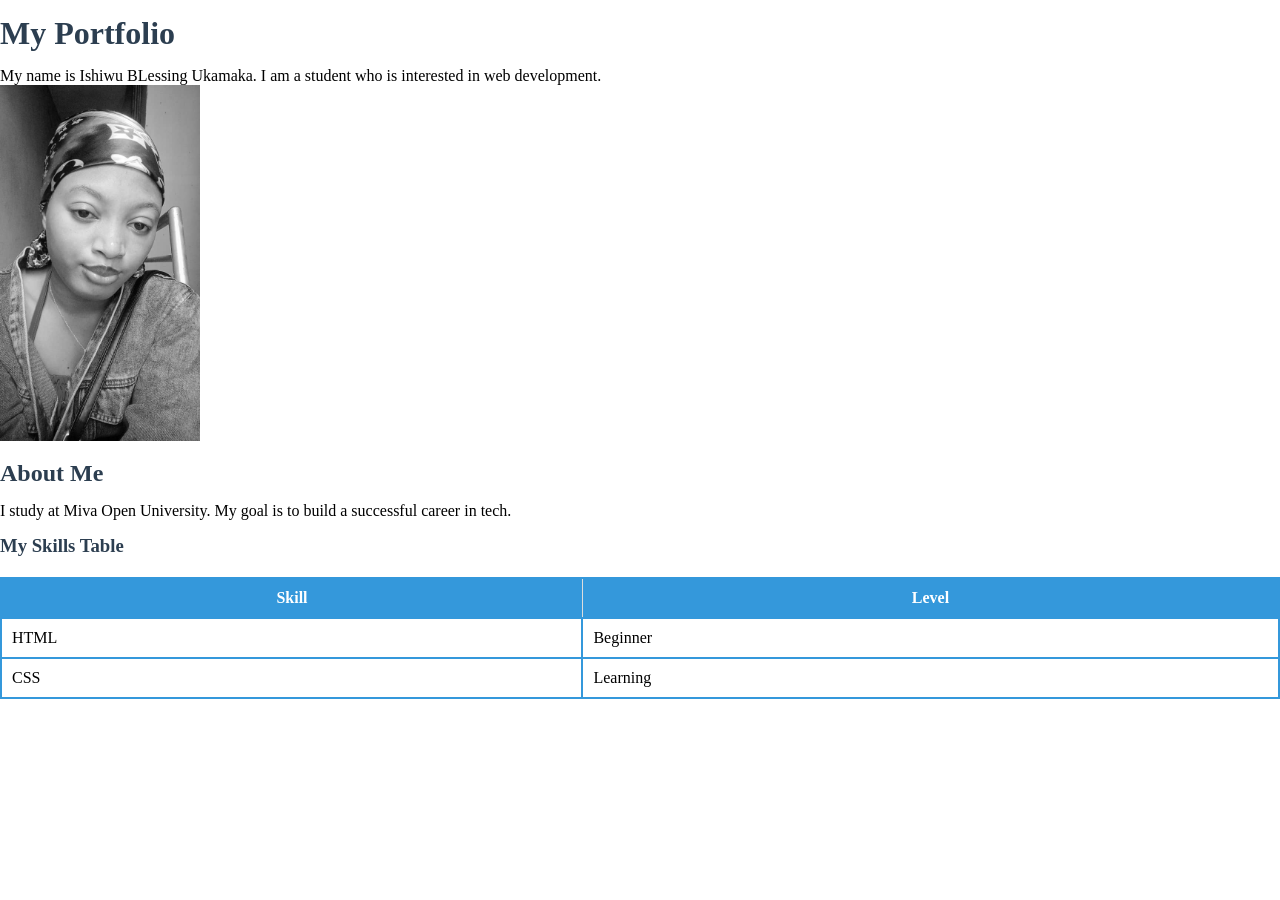
<file: index.html>
<!DOCTYPE html>
<html>
<head>
   <title>Ishiwu's Portfolio</title>
   <link rel="stylesheet" href="style.css">
</head>
<body>
  <h1>My Portfolio</h1>
  <p>My name is Ishiwu BLessing Ukamaka. I am a student who is interested in web development.</p>
   <img src="blessing.jpg" alt="Blessing's Photo" Width="200">
  <h2>About Me</h2>
  <p>I study at Miva Open University. My goal is to build a successful career in tech.</p>
  <h3>My Skills Table</h3>
  <table border="1">
    <tr>
      <th>Skill</th>
      <th>Level</th>
    </tr>
    <tr>
      <td>HTML</td>
      <td>Beginner</td>
    </tr>
    <tr>
      <td>CSS</td>
      <td>Learning</td>
    </tr>
  </table>
</body>
</html>
</file>
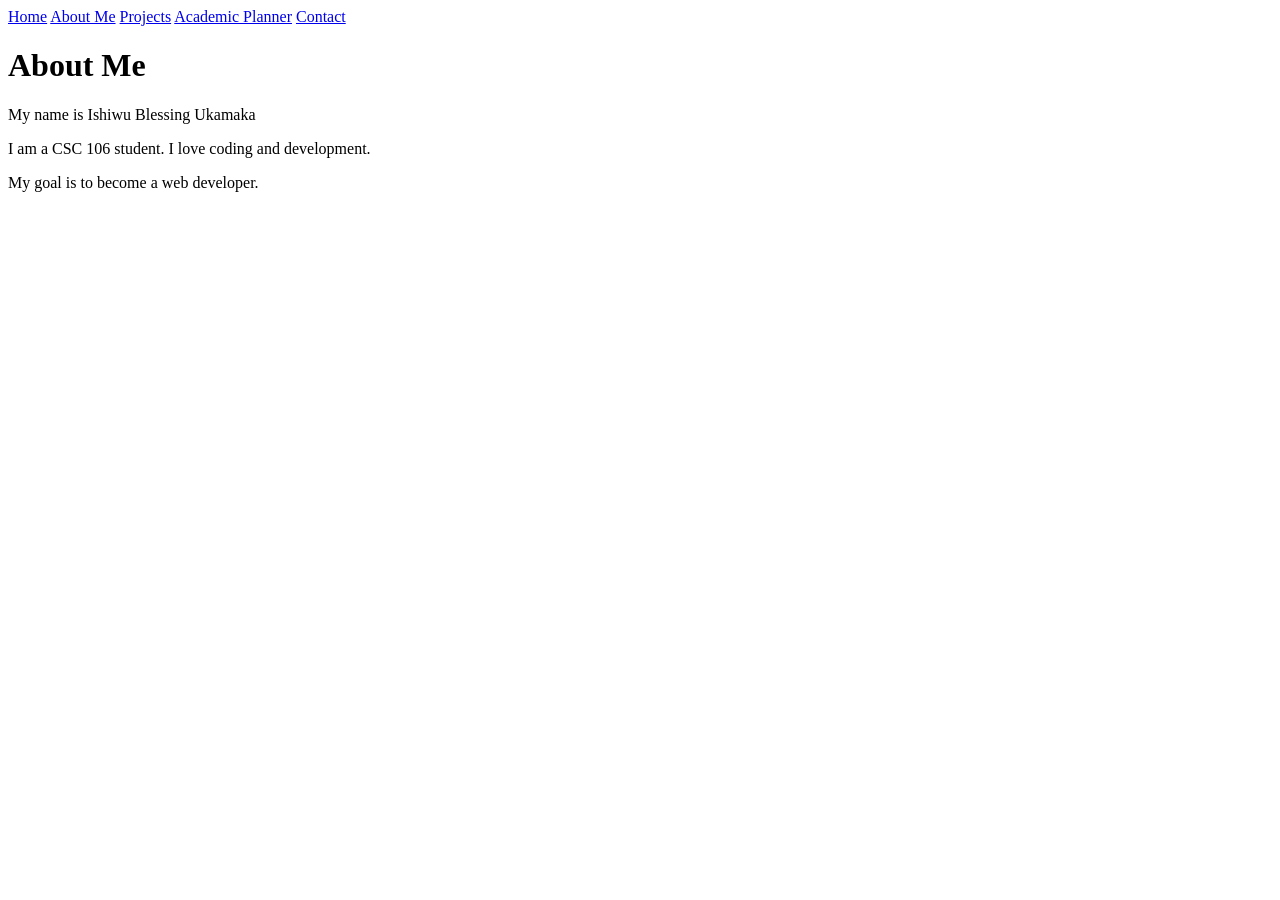
<file: about.html>
<!DOCTYPE html>
<html lang="en">
<head>
    <meta charset="UTF-8">
    <title>About Me</title>
    <link rel="stylesheet" href-"style.css">
</head>
<body>
    <!--Same navigation for all pages-->
    <nav>
        <a href="index.html">Home</a>
        <a href="about.html">About Me</a>
        <a href="projects.html">Projects</a>
        <a href="planner.html">Academic Planner</a>
        <a href="contact.html">Contact</a>
    </nav>
    <h1>About Me</h1>
    <p>My name is Ishiwu Blessing Ukamaka</p>
    <p>I am a CSC 106 student. I love coding and development.</p>
    <p>My goal is to become a web developer.</p>
</body>
</html>
</file>
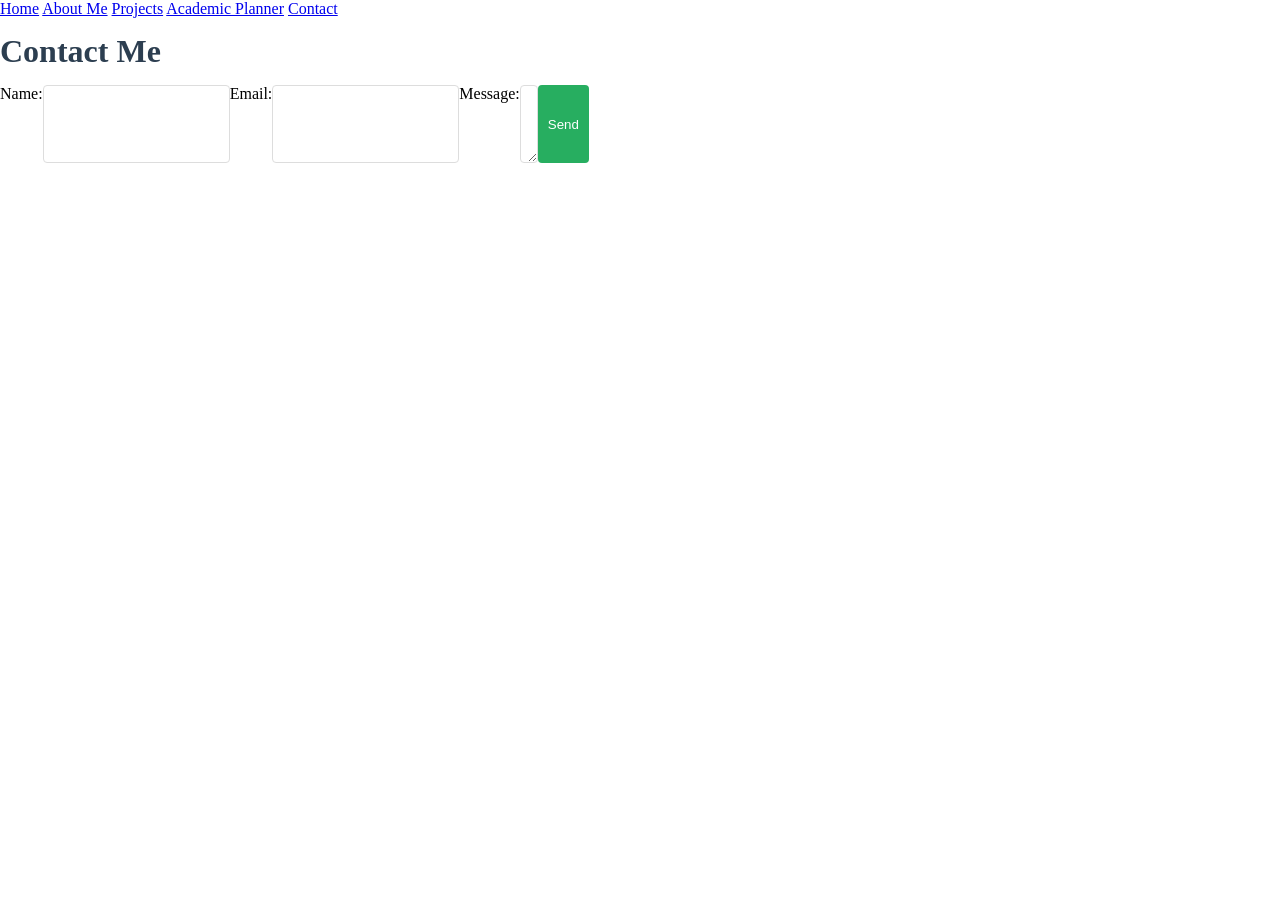
<file: contact.html>
<!DOCTYPE html>
<html lang="en">
<head>
    <meta charset="UTF-8">
    <title>Contact</title>
    <link rel="stylesheet" href="style.css">
</head>
<body>
    </nav>
         <a href="index.html">Home</a>
         <a href="about.html">About Me</a>
         <a href="projects.html">Projects</a>
         <a href="planner.html">Academic Planner</a>
         <a href="contact.html">Contact</a>
    </nav>
    <h1>Contact Me</h1>
    <form>
        <label>Name:</label><br>
        <input type="text" required><br><br>
        <label>Email:</label><br>
        <input type="email" required><br><br>
        <label>Message:</label><br>
        <textarea rows="4" required></textarea><br><br>
        <button type="submit">Send</button>
    </form>
</body>
</html>
</file>
<file: style.css>
/* Miva CSC 106 Portfolio Styles */
* {
    margin: 0;
    padding: 0;
    box-sizing: border-box;}
}
body {
    font-family: Arial, sans-serif;
    line-height: 1,6;
    background: #f4f4f4;
    color: #333;
}
header {
   background: #2c3e50;
   color: white;
   padding: 1rem;
   text-align: center
}
header img{
   width: 150px;
   height: 150px;
   border-redius: 50%;
   border:4px solid white;
   margin: 10px 0;
}
nav {
    background: #34495e;
    padding:  1rem;
    display:  flex;
    justify-content: center;
    gap: 20px;
    flex-wrap: wrap;
}
nav a {
    color: white;
    text-decoration: none;
    padding: 8px 15px;
    border-radius: 5px;
    transition: 0.3s;
}
nav a:hover {
    background: #3498db;
}
main {
    max-width: 900px;
    margin: 20px auto;
    padding: 20px;
    background: white;
    border-radius: 8px;
}
h1, h2, h3 {
    color: #2c3e50;
    margin:   15px 0;
}
table {
    width: 100%;
    border-collapse: collapse;
    margin:  15px 0;
}
table, th,td {
    border:1px solid #ddd;
}
th {
   background: #3498db
   color: white;
   padding: 10px;
}
form {
    display: flex;
    flex-direction: column
    gap: 10px;
    max-width: 400px;
}
input, textarea {
    padding: 8px;
    border: 1px solid #ddd;
    border-radius: 4px;
}
button {
    background: #27ae60;
    color: white;
    padding: 10px;
    border:  none;
    border-radius: 4px;
    cursor: pointer;
}
button:hover {
    background: #219a52;
}
footer {
    text-align: center;
    padding: 20px;
    background: #2c3e50;
    color: white;
    margin-top: 20px;
}
/* Responsive - Mobile Friendly */
@media (max-width: 768px) {
    nav {
        flex-direction: column;
        align-items: center;
    }
    header img {
        width: 120px;
        height: 120px;
    }
}
table {
    border: 2px solid #3498db;
    margin: 20px 0;
    width: 100%;
}
th {
 background: #3498db;
 color: white;
 padding: 10px;
}
td {
  border: 2px solid #3498db;
  padding: 10px;
}
input {
</file>
